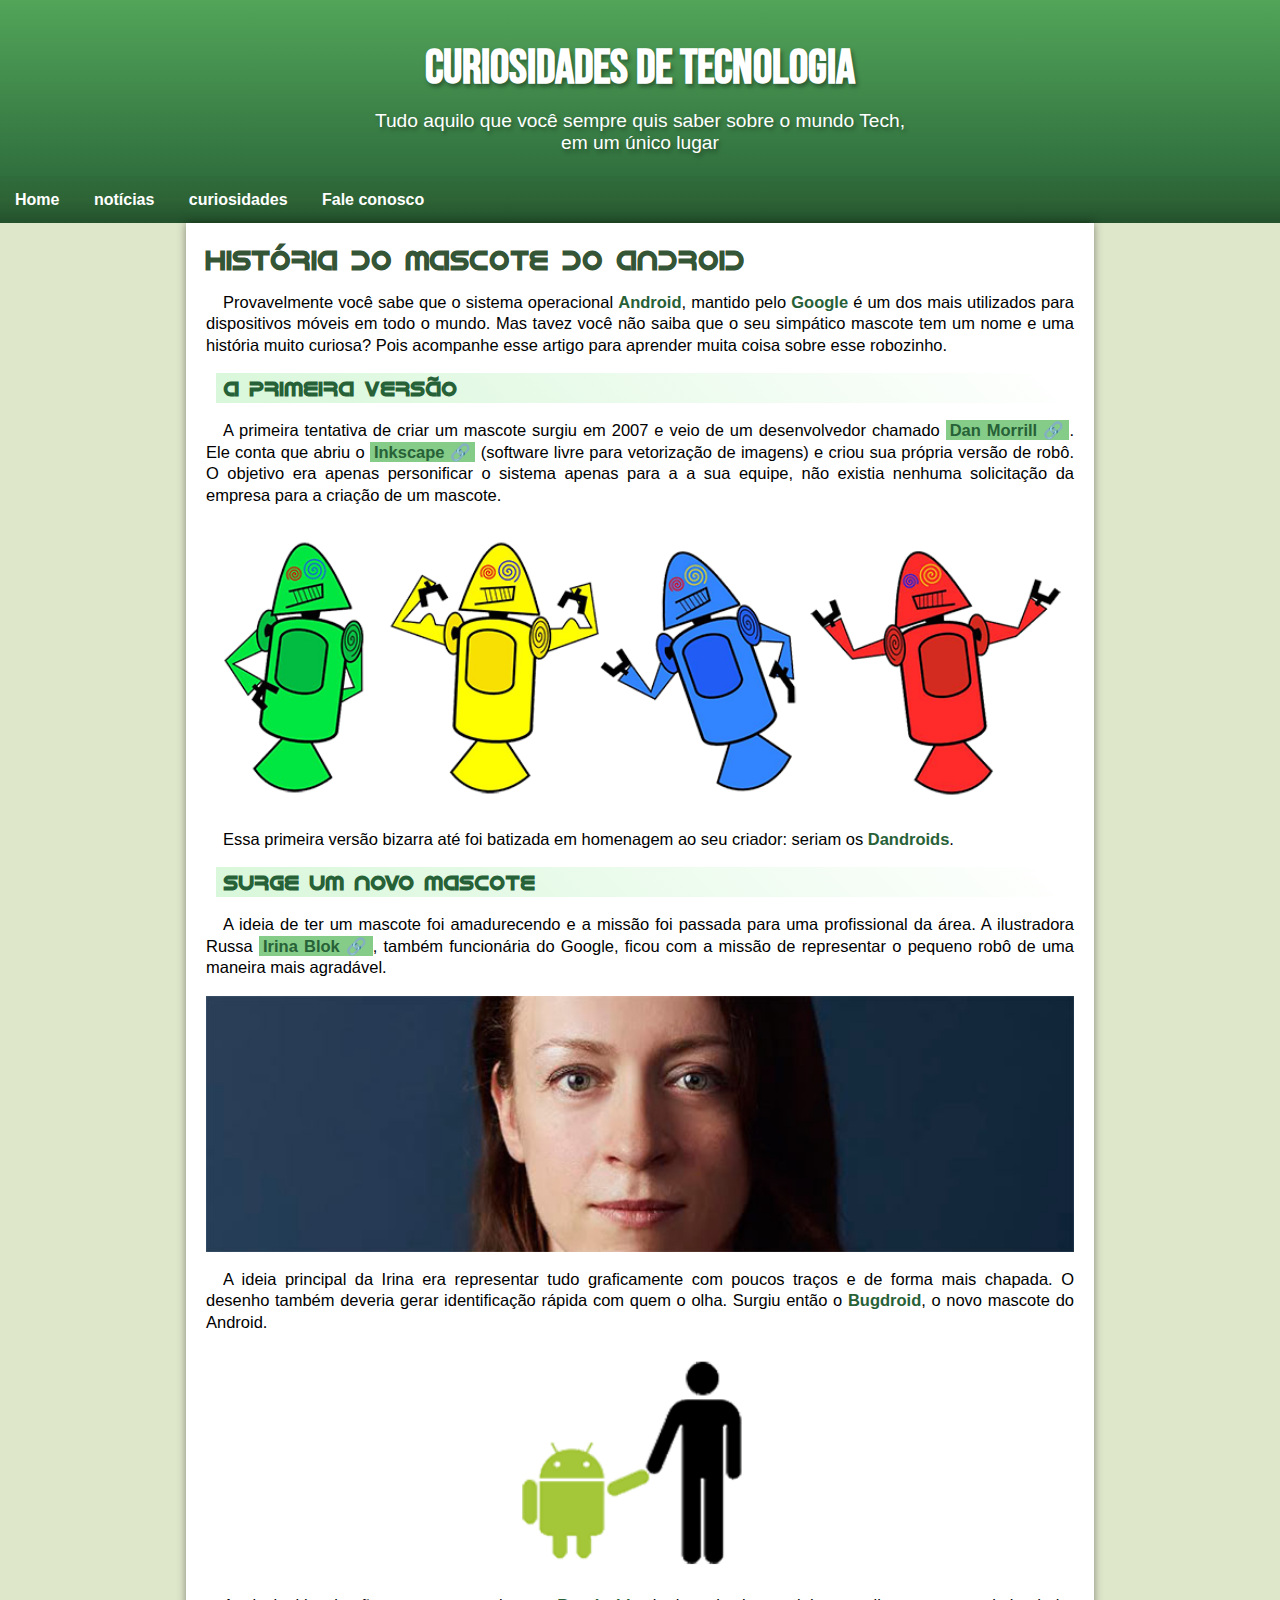
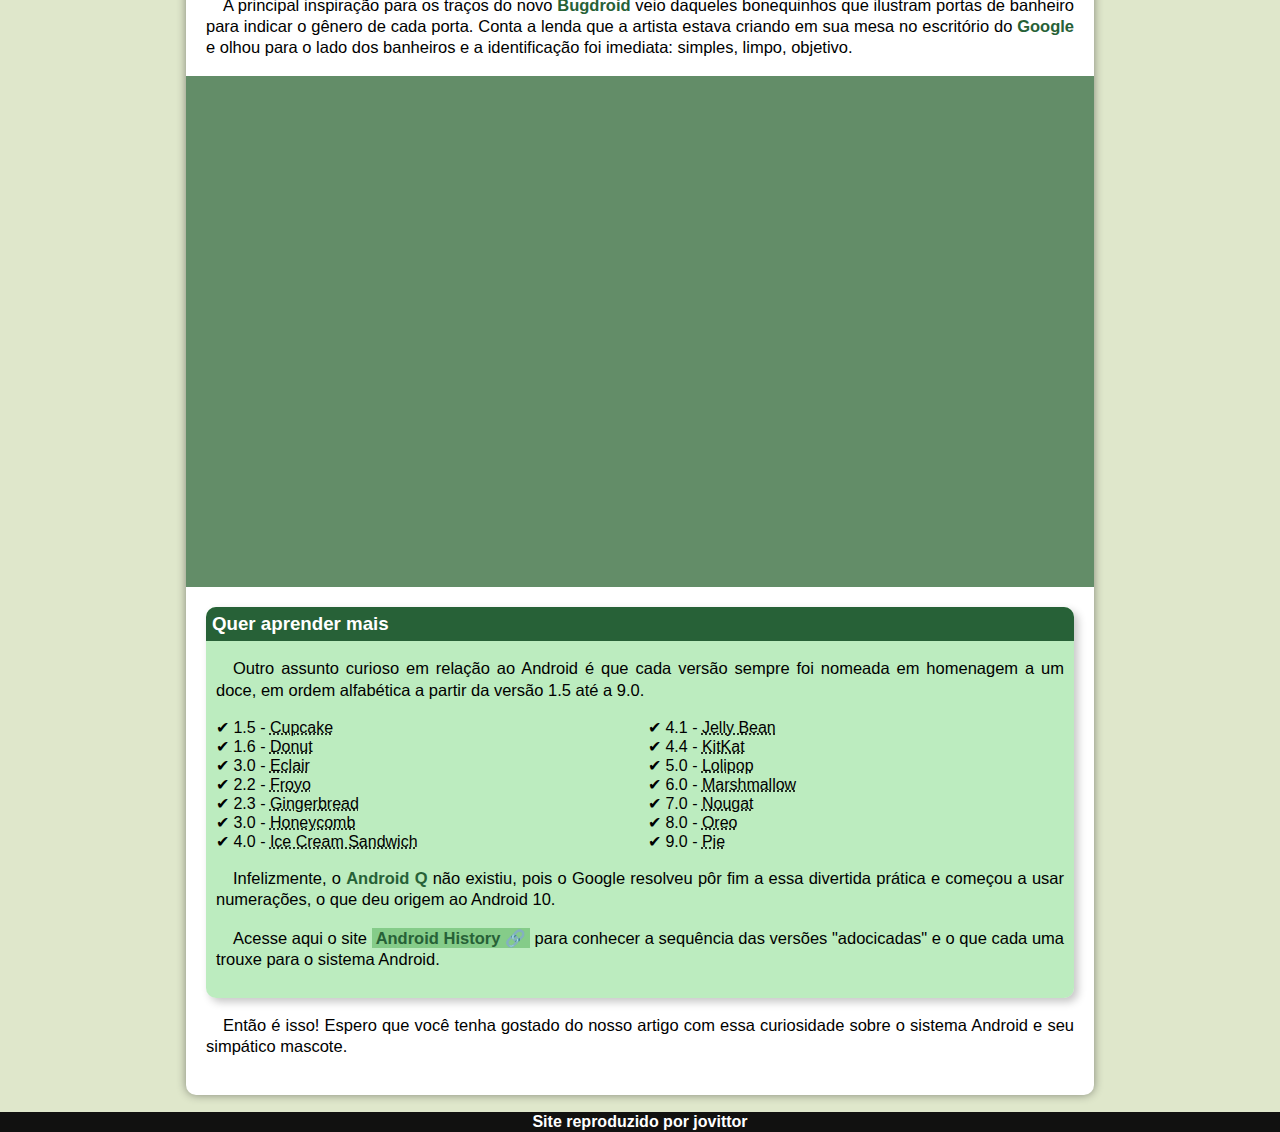
<file: index.html>
<!DOCTYPE html>
 <html lang="pt-br">
 <head>
     <meta charset="UTF-8">
     <meta http-equiv="X-UA-Compatible" content="IE=edge">
     <meta name="viewport" content="width=device-width, initial-scale=1.0">
     <title>curiosidades de tecnologia</title>
     <link rel="shortcut icon" href="imagens/favicon.ico" type="image/x-icon">
     <link rel="stylesheet" href="estilos/style.css">
 </head>
 <body>
    <header>
        <h1>Curiosidades  de  Tecnologia</h1>
        <p>Tudo aquilo que você sempre quis saber sobre o mundo Tech, em um único lugar</p>
        <nav class="cabecalho">
        <a href="#">Home</a> 
        <a href="#">notícias</a> 
        <a href="#">curiosidades</a>
        <a href="#">Fale conosco</a>
        </nav>
    </header> 
    <main>
        <article>
            <section>
                <h1> História do mascote do android </h1>

             <p>Provavelmente você sabe que o sistema operacional <strong>Android</strong>, mantido pelo <strong>Google</strong> é um dos mais utilizados para dispositivos móveis em todo o mundo. Mas tavez você não saiba que o seu simpático mascote tem um nome e uma história muito curiosa? Pois acompanhe esse artigo para aprender muita coisa sobre esse robozinho.</p>
            </section>
            <section>
             <h2>A primeira versão</h2>

             <p> A primeira tentativa de criar um mascote surgiu em 2007 e veio de um desenvolvedor chamado <a class="external" href="https://androidcommunity.com/dan-morrill-shows-us-the-android-mascot-that-almost-was-20130103/" target="_blank">Dan Morrill</a>. Ele conta que abriu o <a  class="external" href="https://inkscape.org/pt-br/" target="_blank">Inkscape</a> (software livre para vetorização de imagens) e criou sua própria versão de robô. O objetivo era apenas personificar o sistema apenas para a a sua equipe, não existia nenhuma solicitação da empresa para a criação de um mascote.</p>

             <picture>
                <source class="droids-pq" media="(max-width:600px)" srcset="imagens/dan-droids-pq.png"  type="image/png">
                <source media="(max-width:1080px )" srcset="imagens/dan-droids.png" type="image/png">
                    <img src="imagens/dan-droids.png" alt="dan-droids">
             </picture>

             <p>Essa primeira versão bizarra até foi batizada em homenagem ao seu criador: seriam os <strong>Dandroids</strong>.</p>
               
             <h2>Surge um novo mascote</h2>

             <p>A ideia de ter um mascote foi amadurecendo e a missão foi passada para uma profissional da área. A ilustradora Russa <a class="external" href="https://www.irinablok.com/android" target="_blank"> Irina Blok</a>, também funcionária do Google, ficou com a missão de representar o pequeno robô de uma maneira mais agradável.</p>

             <picture>
                <source media="(max-width:600px )" srcset="imagens/irina-blok-pq.jpg" type="image/jpg">
                    <img src="imagens/irina-blok.jpg" alt="irina-blok">
             </picture>

             <p>A ideia principal da Irina era representar tudo graficamente com poucos traços e de forma mais chapada. O desenho também deveria gerar identificação rápida com quem o olha. Surgiu então o <strong>Bugdroid</strong>, o novo mascote do Android.</p>

             <img class="bugdroid" src="imagens/bugdroid.png" alt="bugdroid">

             <p>A principal inspiração para os traços do novo <strong>Bugdroid</strong> veio daqueles bonequinhos que ilustram portas de banheiro para indicar o gênero de cada porta. Conta a lenda que a artista estava criando em sua mesa no escritório do <strong>Google</strong> e olhou para o lado dos banheiros e a identificação foi imediata: simples, limpo, objetivo.</p>
                    
             <div>

                <iframe width="560" height="315" src="https://www.youtube.com/embed/l2UDgpLz20M" title="YouTube video player" frameborder="0" allow="accelerometer; autoplay; clipboard-write; encrypted-media; gyroscope; picture-in-picture" allowfullscreen></iframe> </div>

            </section>
                
            
            <aside>
                
                <h3>Quer aprender mais</h3>
                
                <p>Outro assunto curioso em relação ao Android é que cada versão sempre foi nomeada em homenagem a um doce, em ordem alfabética a partir da versão 1.5 até a 9.0.</p>
                <ul>
                    <li>1.5 - <abbr title="bolo de copo">Cupcake</abbr> </li>
                    <li>1.6 - <abbr title="rosquinha">Donut</abbr> </li>
                    <li>3.0 - <abbr title="bomba">Eclair</abbr> </li>
                    <li>2.2 - <abbr title="iogurte">Froyo</abbr> </li>
                    <li>2.3 - <abbr title="biscoito de gengibre">Gingerbread</abbr> </li>
                    <li>3.0 - <abbr title="Favo de mel">Honeycomb</abbr> </li>
                    <li>4.0 - <abbr title="Sanduíche de sorvete">Ice Cream Sandwich</abbr> </li>
                    <li>4.1 - <abbr title="Jujuba">Jelly Bean</abbr> </li>
                    <li>4.4 - <abbr title="Kitkat">KitKat</abbr> </li>
                    <li>5.0 - <abbr title="Pirulito">Lolipop</abbr> </li>
                    <li>6.0 - <abbr title="Marshmallow">Marshmallow</abbr> </li>
                    <li>7.0 - <abbr title="Torrone">Nougat</abbr> </li>
                    <li>8.0 - <abbr title="Oreo">Oreo</abbr> </li>
                    <li>9.0 - <abbr title="Torta">Pie</abbr> </li>
                        
                </ul>
                <p>Infelizmente, o <strong>Android Q</strong> não existiu, pois o Google resolveu pôr fim a essa divertida prática e começou a usar numerações, o que deu origem ao Android 10.</p>
                <p>
                    Acesse aqui o site <a  class="external" href="">Android History</a> para conhecer a sequência das versões "adocicadas" e o que cada uma trouxe para o sistema Android.
                </p>

            </aside>
            
        <p>Então é isso! Espero que você tenha gostado do nosso artigo com essa curiosidade sobre o sistema Android e seu simpático mascote.</p>
            
        </article>
    </main>
    <footer>Site reproduzido por jovittor</footer>


 </body>
 </html>
</file>
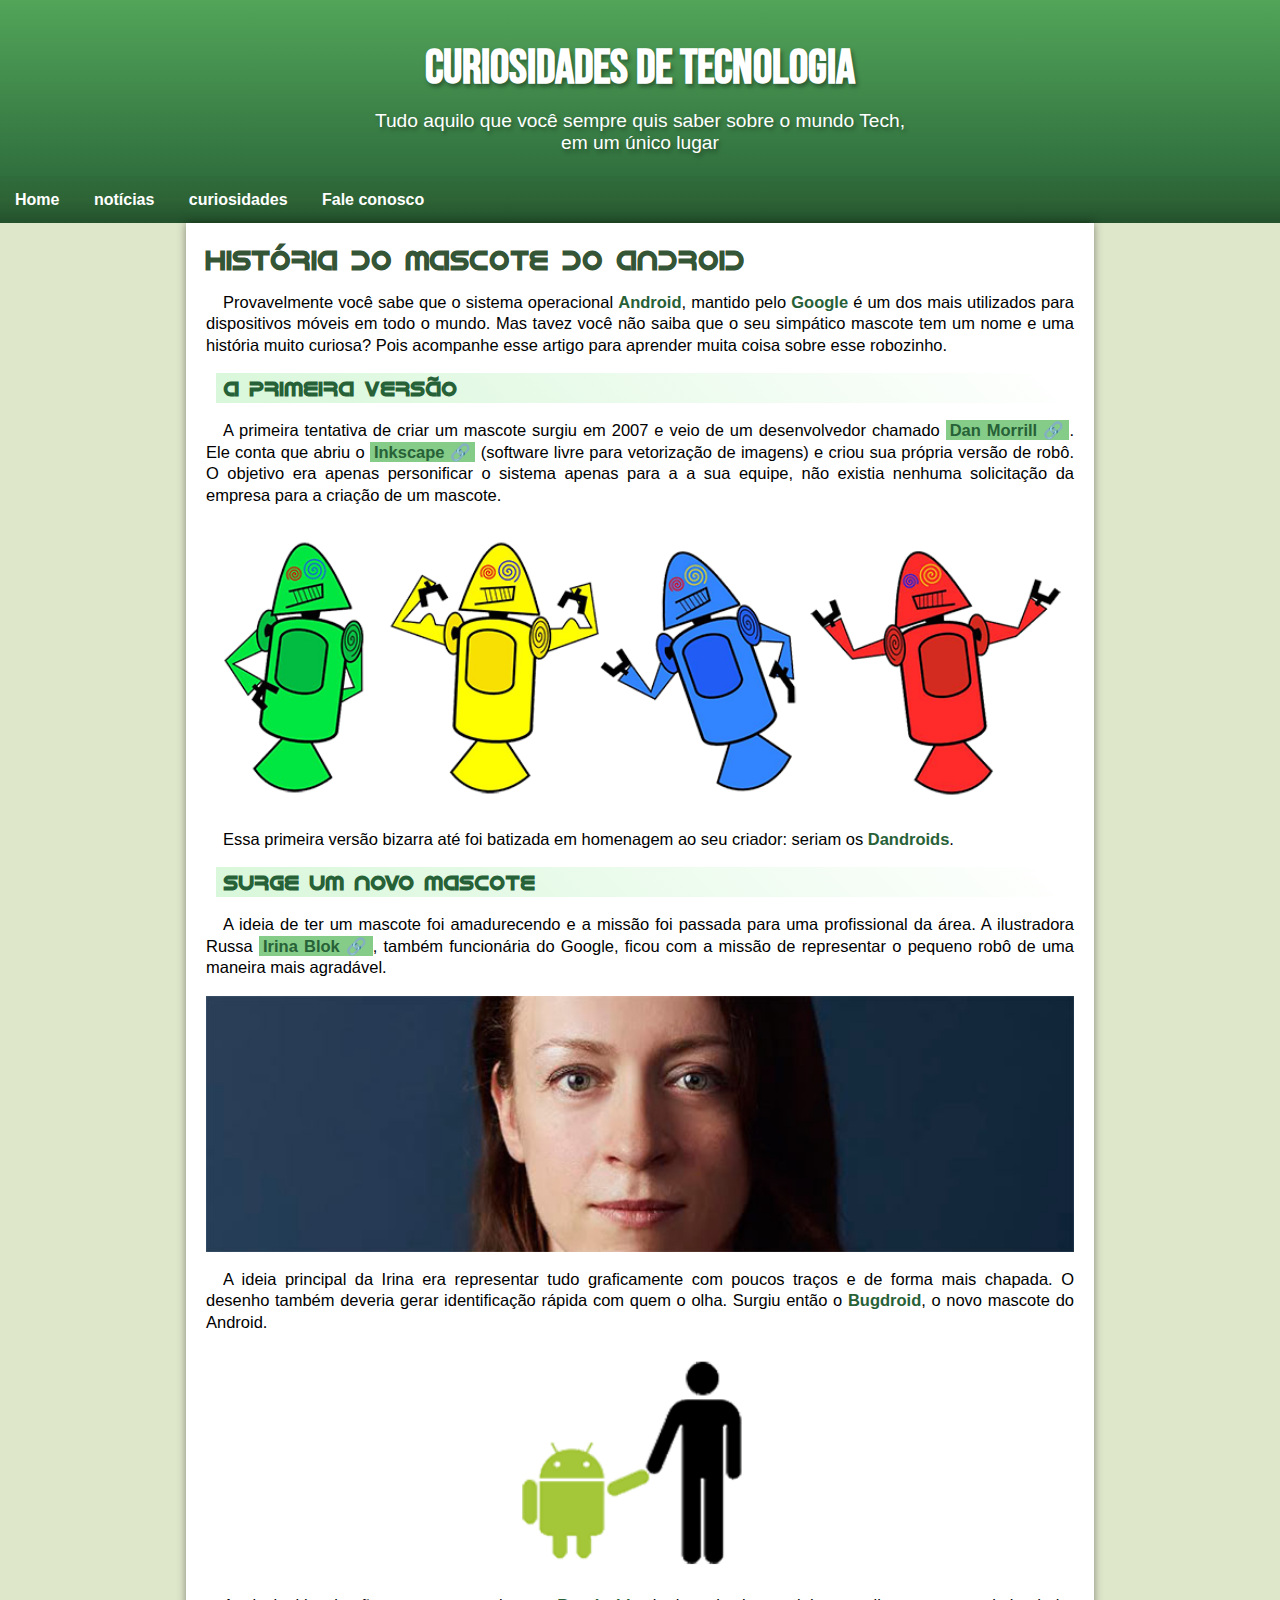
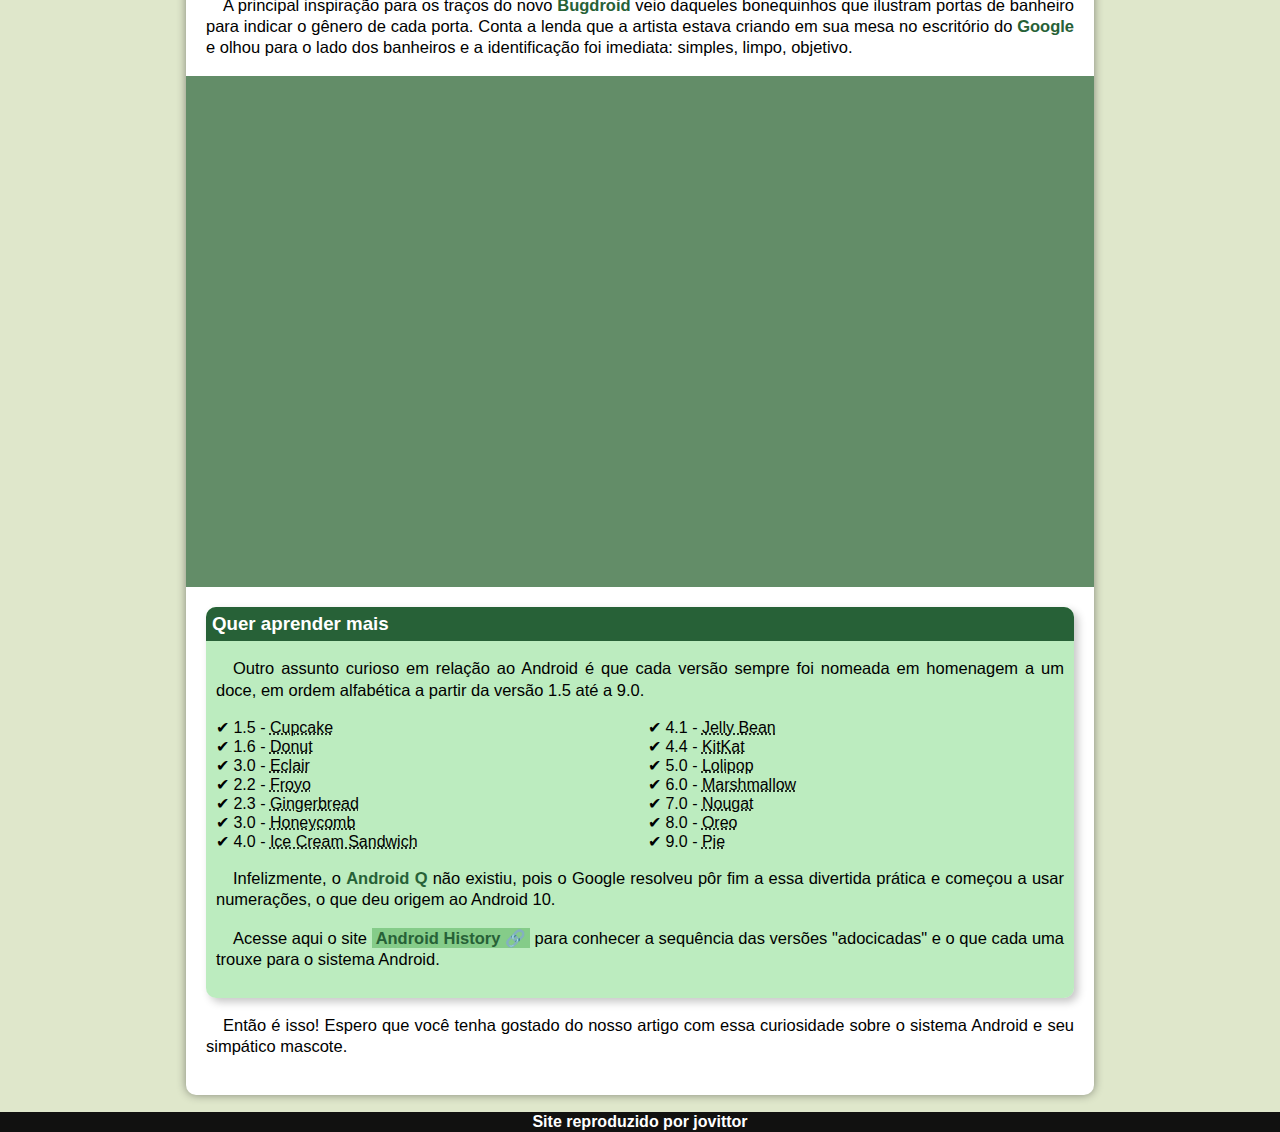
<file: index.html.html>
<!DOCTYPE html>
 <html lang="pt-br">
 <head>
     <meta charset="UTF-8">
     <meta http-equiv="X-UA-Compatible" content="IE=edge">
     <meta name="viewport" content="width=device-width, initial-scale=1.0">
     <title>curiosidades de tecnologia</title>
     <link rel="shortcut icon" href="imagens/favicon.ico" type="image/x-icon">
     <link rel="stylesheet" href="estilos/style.css">
 </head>
 <body>
    <header>
        <h1>Curiosidades  de  Tecnologia</h1>
        <p>Tudo aquilo que você sempre quis saber sobre o mundo Tech, em um único lugar</p>
        <nav>
        <a href="#">Home</a> 
        <a href="#">notícias</a> 
        <a href="#">curiosidades</a>
        <a href="#">Fale conosco</a>
        </nav>
    </header> 
    <main>
        <article>
            <section>
                <h1> História do mascote do android </h1>

             <p>Provavelmente você sabe que o sistema operacional <strong>Android</strong>, mantido pelo <strong>Google</strong> é um dos mais utilizados para dispositivos móveis em todo o mundo. Mas tavez você não saiba que o seu simpático mascote tem um nome e uma história muito curiosa? Pois acompanhe esse artigo para aprender muita coisa sobre esse robozinho.</p>
            </section>
            <section>
             <h2>A primeira versão</h2>

             <p> A primeira tentativa de criar um mascote surgiu em 2007 e veio de um desenvolvedor chamado <a class="external" href="https://androidcommunity.com/dan-morrill-shows-us-the-android-mascot-that-almost-was-20130103/" target="_blank">Dan Morrill</a>. Ele conta que abriu o <a  class="external" href="https://inkscape.org/pt-br/" target="_blank">Inkscape</a> (software livre para vetorização de imagens) e criou sua própria versão de robô. O objetivo era apenas personificar o sistema apenas para a a sua equipe, não existia nenhuma solicitação da empresa para a criação de um mascote.</p>

             <picture>
                <source class="droids-pq" media="(max-width:600px)" srcset="imagens/dan-droids-pq.png"  type="image/png">
                <source media="(max-width:1080px )" srcset="imagens/dan-droids.png" type="image/png">
                    <img src="imagens/dan-droids.png" alt="dan-droids">
             </picture>

             <p>Essa primeira versão bizarra até foi batizada em homenagem ao seu criador: seriam os <strong>Dandroids</strong>.</p>
               
             <h2>Surge um novo mascote</h2>

             <p>A ideia de ter um mascote foi amadurecendo e a missão foi passada para uma profissional da área. A ilustradora Russa <a class="external" href="https://www.irinablok.com/android" target="_blank"> Irina Blok</a>, também funcionária do Google, ficou com a missão de representar o pequeno robô de uma maneira mais agradável.</p>

             <picture>
                <source media="(max-width:600px )" srcset="imagens/irina-blok-pq.jpg" type="image/jpg">
                    <img src="imagens/irina-blok.jpg" alt="irina-blok">
             </picture>

             <p>A ideia principal da Irina era representar tudo graficamente com poucos traços e de forma mais chapada. O desenho também deveria gerar identificação rápida com quem o olha. Surgiu então o <strong>Bugdroid</strong>, o novo mascote do Android.</p>

             <img class="bugdroid" src="imagens/bugdroid.png" alt="bugdroid">

             <p>A principal inspiração para os traços do novo <strong>Bugdroid</strong> veio daqueles bonequinhos que ilustram portas de banheiro para indicar o gênero de cada porta. Conta a lenda que a artista estava criando em sua mesa no escritório do <strong>Google</strong> e olhou para o lado dos banheiros e a identificação foi imediata: simples, limpo, objetivo.</p>
                    
             <div>

                <iframe width="560" height="315" src="https://www.youtube.com/embed/l2UDgpLz20M" title="YouTube video player" frameborder="0" allow="accelerometer; autoplay; clipboard-write; encrypted-media; gyroscope; picture-in-picture" allowfullscreen></iframe> </div>

            </section>
                
            
            <aside>
                
                <h3>Quer aprender mais</h3>
                
                <p>Outro assunto curioso em relação ao Android é que cada versão sempre foi nomeada em homenagem a um doce, em ordem alfabética a partir da versão 1.5 até a 9.0.</p>
                <ul>
                    <li>1.5 - <abbr title="bolo de copo">Cupcake</abbr> </li>
                    <li>1.6 - <abbr title="rosquinha">Donut</abbr> </li>
                    <li>3.0 - <abbr title="bomba">Eclair</abbr> </li>
                    <li>2.2 - <abbr title="iogurte">Froyo</abbr> </li>
                    <li>2.3 - <abbr title="biscoito de gengibre">Gingerbread</abbr> </li>
                    <li>3.0 - <abbr title="Favo de mel">Honeycomb</abbr> </li>
                    <li>4.0 - <abbr title="Sanduíche de sorvete">Ice Cream Sandwich</abbr> </li>
                    <li>4.1 - <abbr title="Jujuba">Jelly Bean</abbr> </li>
                    <li>4.4 - <abbr title="Kitkat">KitKat</abbr> </li>
                    <li>5.0 - <abbr title="Pirulito">Lolipop</abbr> </li>
                    <li>6.0 - <abbr title="Marshmallow">Marshmallow</abbr> </li>
                    <li>7.0 - <abbr title="Torrone">Nougat</abbr> </li>
                    <li>8.0 - <abbr title="Oreo">Oreo</abbr> </li>
                    <li>9.0 - <abbr title="Torta">Pie</abbr> </li>
                        
                </ul>
                <p>Infelizmente, o <strong>Android Q</strong> não existiu, pois o Google resolveu pôr fim a essa divertida prática e começou a usar numerações, o que deu origem ao Android 10.</p>
                <p>
                    Acesse aqui o site <a  class="external" href="">Android History</a> para conhecer a sequência das versões "adocicadas" e o que cada uma trouxe para o sistema Android.
                </p>

            </aside>
            
        <p>Então é isso! Espero que você tenha gostado do nosso artigo com essa curiosidade sobre o sistema Android e seu simpático mascote.</p>
            
        </article>
    </main>
    <footer>Site reproduzido por jovittor</footer>


 </body>
 </html>
</file>
<file: estilos/style.css>
@charset "UTF-8";
@import url('https://fonts.googleapis.com/css2?family=Bebas+Neue&display=swap');

@font-face {
    font-family: android;
    src: url("../fontes/idroid.otf") format("OpenType");
}
@media (max-width:600px) {
    .cabecalho > a{ padding: 10px 3px;
        margin-left: 4px;
        margin-right: 1px;
        font-size: 15.5px;
        font-weight: 700; 
        border-radius: 5px;
        color:#fff;
        text-shadow: 1px 0px rgba(0, 0, 0, 0.829) ;
        
    }
    .cabecalho{
        background-color:#7fb883;
    }
    
}
:root {
    --cor0:  #cad7a999;
    --cor01: #85CC89;
    --cor02: #326938c2;
    --cor03: #276137;
    --cor04: #48a051ee;
    --cor05: #8bdf9094;
    --cor06 :#7fb883;
    
    
    --fonte-padrao: Arial, Verdana, Helvetica, sans-serif; 
    --fonte-destaque: 'Bebas Neue', cursive;
    --fonte-android: 'android', cursive;
 }
    
*{
    margin: 0em;
    padding: 0em;
}

header > h1{
    margin-top: 0em;
    font-family:var(--fonte-destaque);
    color: white;
    text-align: center;
    font-size: 3em;
    margin: auto;
    text-shadow: 2px 3px 4px rgba(0, 0, 0, 0.356);
    
    
}
h1{
    font-family: android;
    color: #1f4523ee;
    font-size: 1.7em;
    
}
header > p{
    max-width: 531px;
    font-size: 1.2em;
    color: white;
    margin-top: 30px;
    margin: auto;
    padding: 13px 10px 22px 10px;
    font-family: var(--fonte-padrao);
    text-align: center;
    text-shadow: 2px 3px 4px rgba(0, 0, 0, 0.356);

}
h2{
    font-family: android;
    background-image:linear-gradient(45deg, #9beb9f62, transparent);
    margin: 10px 10px;
    color: var(--cor03);
    font-size: 1.3em;
    text-indent: 5px;
    padding: 3px;
    

}
header{
background-image:linear-gradient(to bottom, var(--cor04), var(--cor03) );
min-height: 173px;
padding-top: 40px;
}
nav >a{
    text-decoration: none;
    padding: 10px 15px;
    color: white;
    font-weight: bold;
    margin-top: 5px;
    display: inline-block;
       

}
nav > a:hover{
    background-color: var(--cor01);
    color: var(--cor03); 
    border-radius: 5px;
    transition-duration: .5s;
    text-shadow: none;
}
nav > a:active{
    color: #6dac39;
    transition-duration: 0s ;
    text-decoration: underline;
}
nav{
    background-image: linear-gradient(to top, #1f452391, #2e6234c2, #2f6b3ca8);
    min-height: 47px;
    
}
main{
    box-shadow: 0px 0px 10px rgba(0, 0, 0, 0.418);
    border-bottom-right-radius: 10px;
    border-bottom-left-radius: 10px;
    padding: 20px;
    max-width: 868px;
    min-width: 280px;
    background-color: white;
    margin:auto
    

}
main p{
    text-align: justify;
    margin: 17px 0px;
    text-indent: 17px;
    line-height: 1.3em;
    font-size: 16.5px;

    
}
main strong{
    color: var(--cor03);
    font-weight: 800;
}
main a{
    color: var(--cor03);
    background-color: var(--cor01);
    text-decoration: none;
    padding: 1px 4px;
    font-weight: bold;
}
main a:hover{
    color: var(--cor02);
    text-decoration: underline;
}
aside{
    background-color: var(--cor05);
    border-radius: 10px;
    padding: 10px;
    box-shadow: 4px 4px 8px rgba(0, 0, 0, 0.226);
}
aside > ul{
    list-style-type: '\2714\00A0';
    list-style-position: inside;
    text-decoration: none;
    columns: 2;

}
aside > h3{
    background-color: var(--cor03);
    padding: 6px;
    margin: -10px -10px 0px -10px;
    border-radius: 10px 10px 0px 0px;
    color: white; 
}
body{
    background-color: var(--cor0);
    font-family: var(--fonte-padrao);
}
div{
    background-color: var(--cor02);
    margin: 5px -20px 20px -20px;
    position: relative;
    padding:7% 7% 51.90% 5%;
    
}
div > iframe{
    position: absolute;
    top: 5%;
    bottom: 5%;
    width: 90%;
    height: 90%;

}

.bugdroid{
    display: block;
    width: 350px;
    margin: auto;
}
a.external::after{
    content: '\00A0\1f517';
}
p{
    font-family: var(--fonte-padrao);
}
img{
    display: block;
    margin:auto;
    width: 100%;
    
}
footer{
    background-color: rgba(12, 12, 12, 0.979);
    text-align: center;
    color: white;
    font-weight: bold;
    margin-top: 17px;
    padding: 1px;
}
</file>
